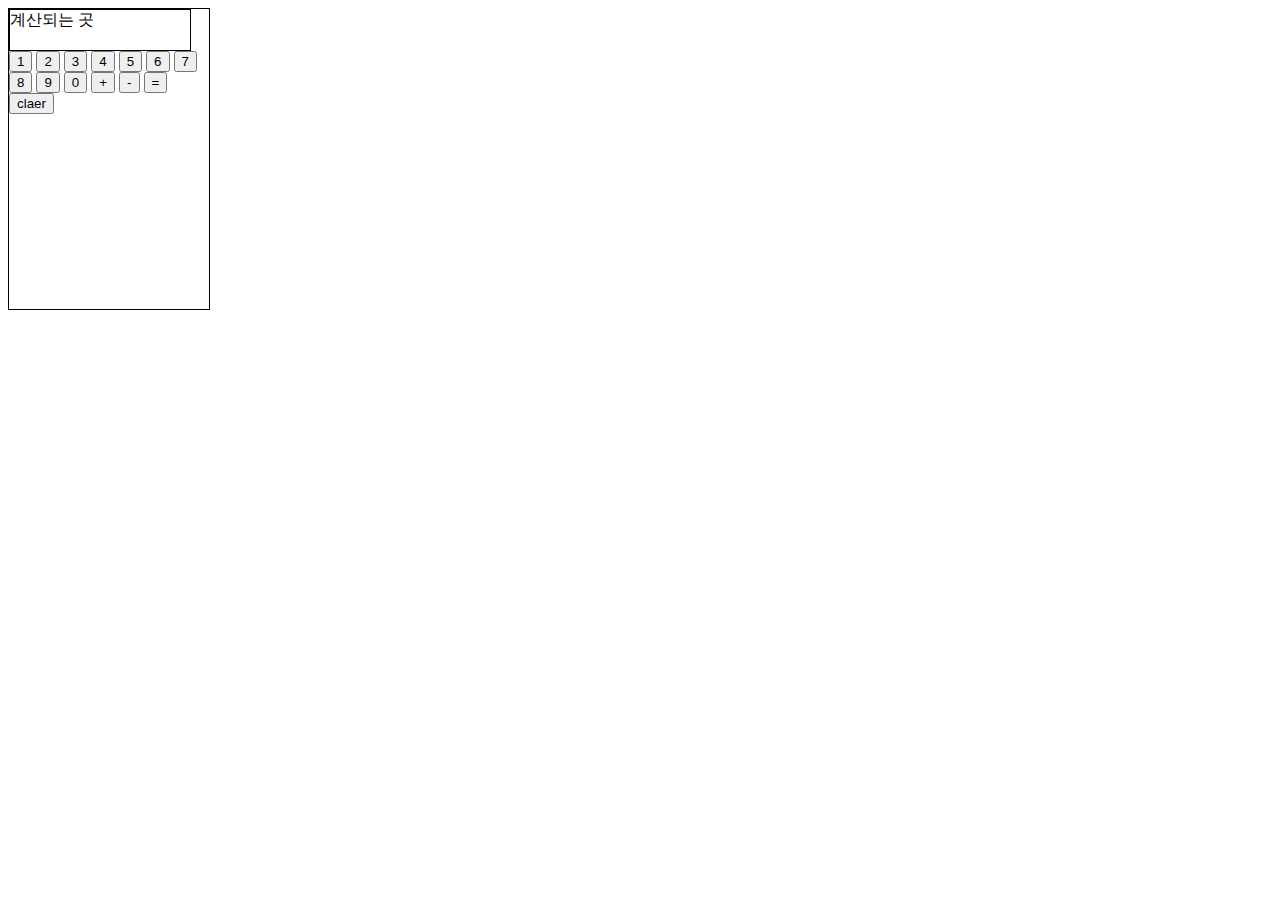
<file: index.html>
<!DOCTYPE html>
<html lang="ko">
<head>
  <meta charset="UTF-8">
  <meta http-equiv="X-UA-Compatible" content="IE=edge">
  <meta name="viewport" content="width=device-width, initial-scale=1.0">
  <link rel="stylesheet" href="./css/common.css">
  <script src="./js/cal.js" defer></script>
  <title>계산기</title>
</head>
<body>
  <div class="doc-container">
    <div class="box">
      <div class="box-display">
        <span class="display">계산되는 곳</span>
      </div>
      <div class="box-number">
        <button class="btn">1</button>
        <button class="btn">2</button>
        <button class="btn">3</button>
        <button class="btn">4</button>
        <button class="btn">5</button>
        <button class="btn">6</button>
        <button class="btn">7</button>
        <button class="btn">8</button>
        <button class="btn">9</button>
        <button class="btn">0</button>
        <button class="btn">+</button>
        <button class="btn">-</button>
        <button class="btn">=</button>
        <button class="btn">claer</button>
      </div>
    </div>
  </div>
</body>
</html>
</file>
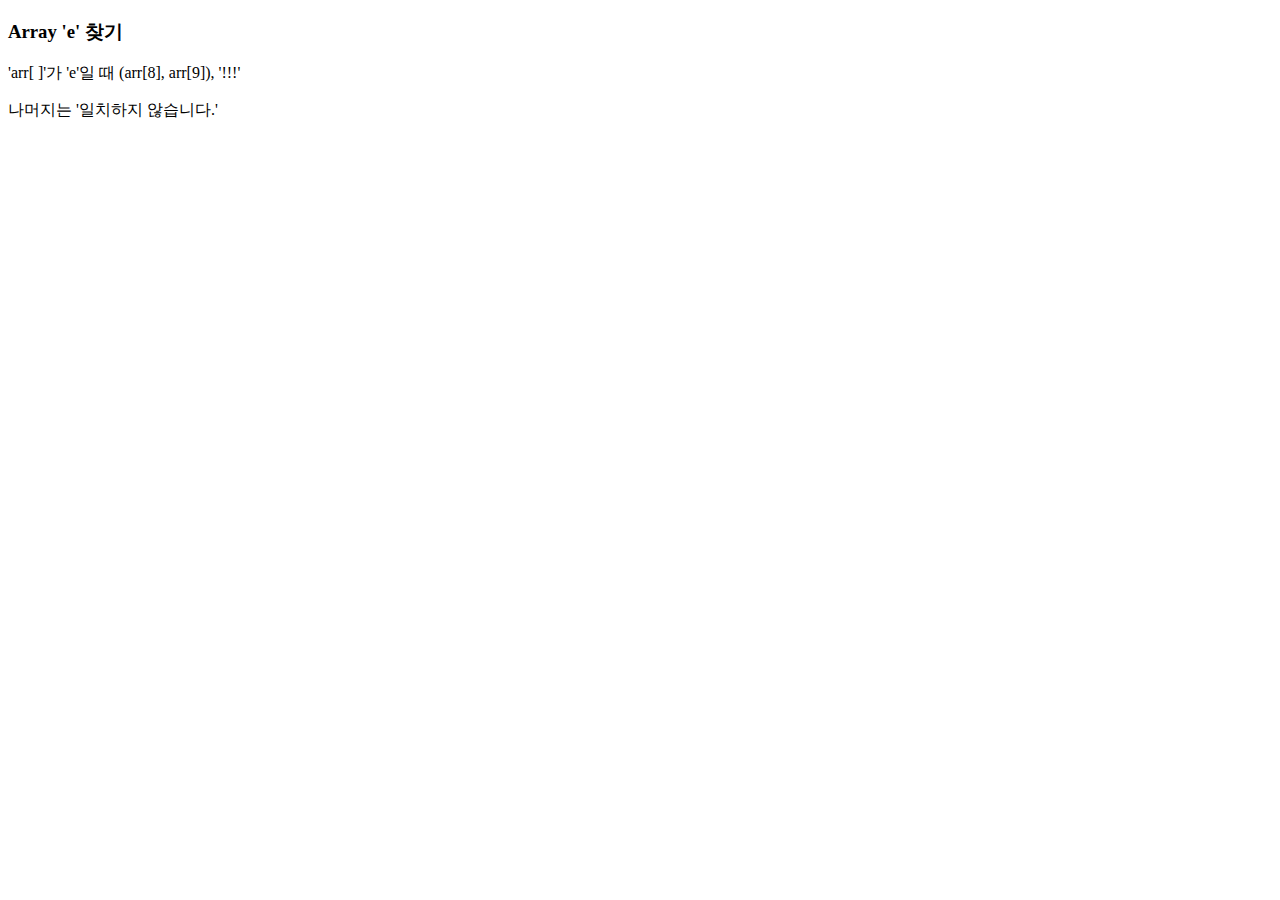
<file: arr.'e'.html>
<!DOCTYPE html>
<html lang="en">
  <head>
    <meta charset="UTF-8" />
    <meta http-equiv="X-UA-Compatible" content="IE=edge" />
    <meta name="viewport" content="width=device-width, initial-scale=1.0" />
    <title>Document</title>
  </head>
  <body>
    <h3>Array 'e' 찾기</h3>
    'arr[ ]'가 'e'일 때 (arr[8], arr[9]),

    <script>
      let arr = ["c", "h", "u", "l", "h", "w", "a", "l", "e", "e"];

      // find1 ()은 if문 doc.write로 출력

      function find1() {
        if (arr[8] == "e" || arr[9] == "e") {
          document.write(" '") + document.write("!!!") + document.write("' ");
        } else {
          ("일치하지 않습니다.");
        }
      }
      find1();

      // find2는 if문 prompt, alert으로 출력

      let search = prompt("e는 몇 번째?");
      e;
      function find3() {
        arr;
      }
      function find2(arr) {
        if (search == "8" || search == "9") {
          alert("!!!");
        } else if (search == null) {
          alert("취소되었습니다.");
        } else {
          alert("일치하지 않습니다.");
        }
      }
      find2(["c", "h", "u", "l", "h", "w", "a", "l", "e", "e"]);
    </script>

    <p>나머지는 '일치하지 않습니다.'</p>
  </body>
</html>
</file>
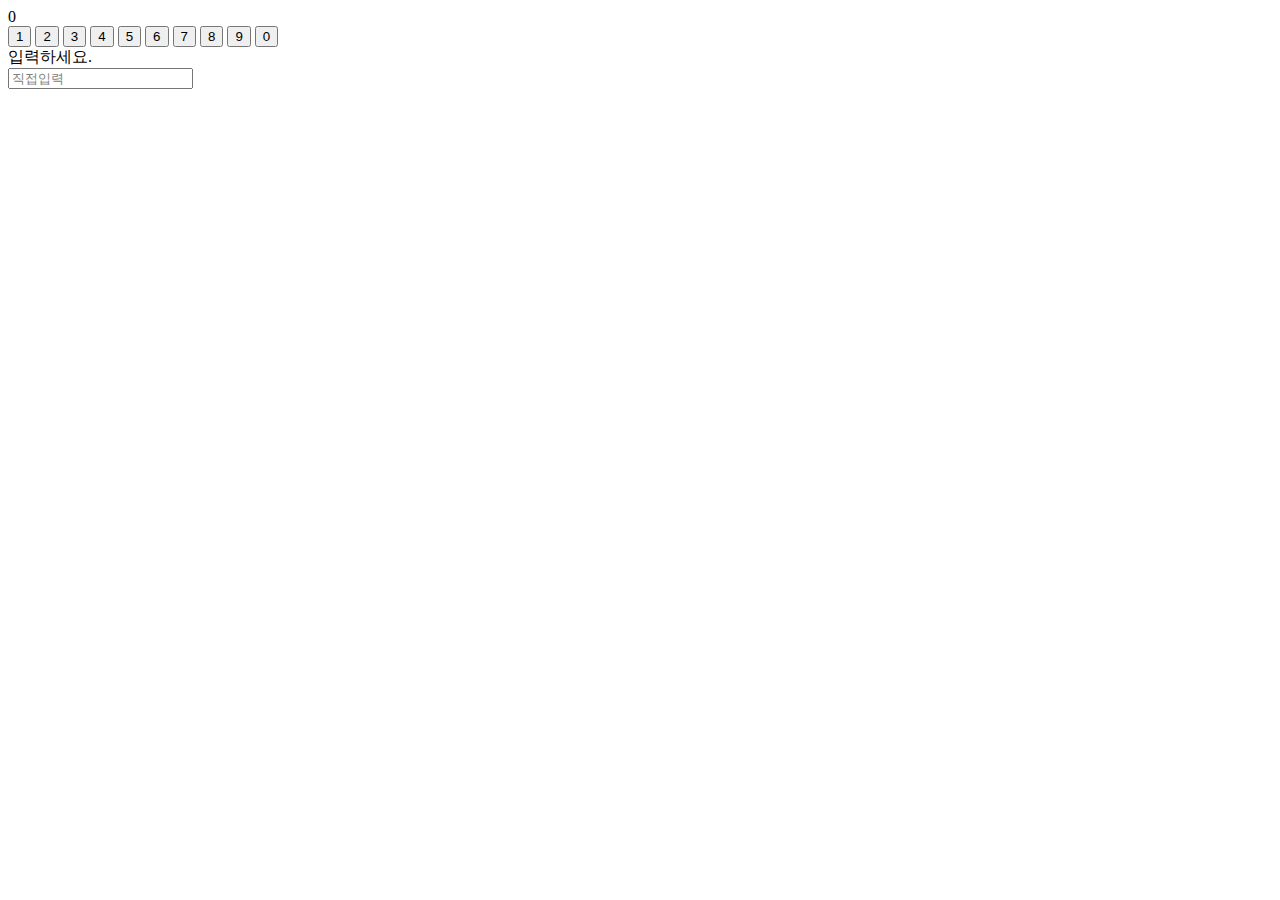
<file: ch_index.html>
<!DOCTYPE html>
<html lang="en">
<head>
    <meta charset="UTF-8">
    <meta http-equiv="X-UA-Compatible" content="IE=edge">
    <meta name="viewport" content="width=device-width, initial-scale=1.0">
    <title>cal</title>
    <link rel="stylesheet" href="ch_common.css">
</head>
<body>
    <div id="display">0</div>
  <div class="numbers">
    <button accesskey="1" class="btn1">1</button>
    <button class="btn2">2</button>
    <button class="btn3">3</button>
    <button class="btn3">4</button>
    <button class="btn3">5</button>
    <button class="btn3">6</button>
    <button class="btn3">7</button>
    <button class="btn3">8</button>
    <button class="btn3">9</button>
    <button class="btn3">0</button>
</div>
<div class="function">

</div>

<div id="display">입력하세요.</div>
<input id="cmdnumb" type="search" value="직접입력">
    <script src="ch_index.js"></script>
</body>
<!-- 계산기 구현 코드 해석 부탁 -->
</html>
</file>
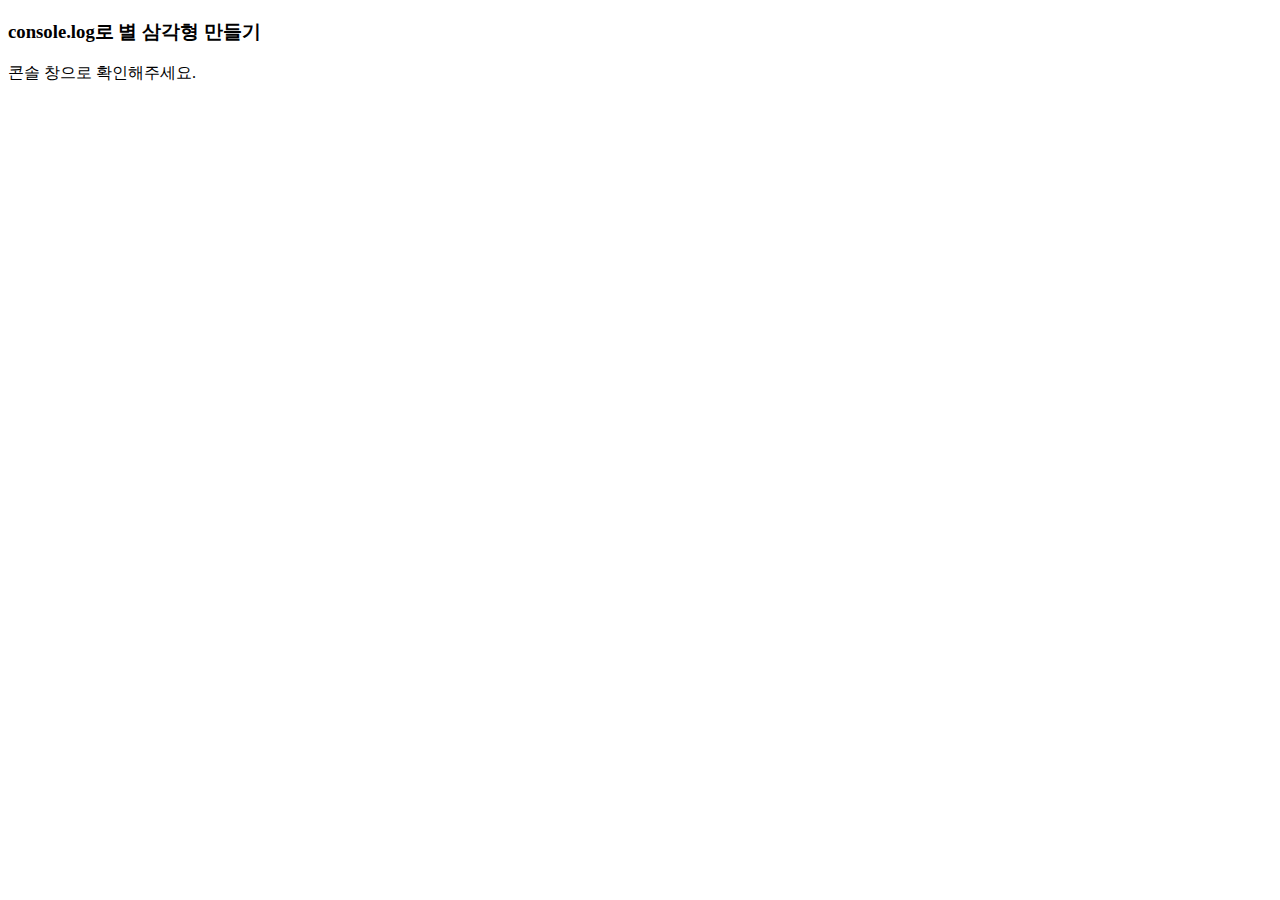
<file: console.log_star.html>
<!DOCTYPE html>
<html lang="en">
<head>
    <meta charset="UTF-8">
    <meta http-equiv="X-UA-Compatible" content="IE=edge">
    <meta name="viewport" content="width=device-width, initial-scale=1.0">
    <title>Document</title>
</head>
<body>
    <h3>console.log로 별 삼각형 만들기</h3>
    <p>콘솔 창으로 확인해주세요.</p>

    <script>
        
    for ( let i = 1; i <= 10; i = i + 2 )
    console.log(' '.repeat( (10-i) / 2 ) + '*'.repeat(i))

</script>


</body>
</html>
</file>
<file: css/common.css>
.box {
  border: 1px solid black;
  width: 200px;
  height: 300px;
}
.box-display {
  border: 1px solid black;
  width: 180px;
  height: 40px;
}
</file>
<file: ch_common.css>
#cmdnumb{
    color:grey;
}
</file>
